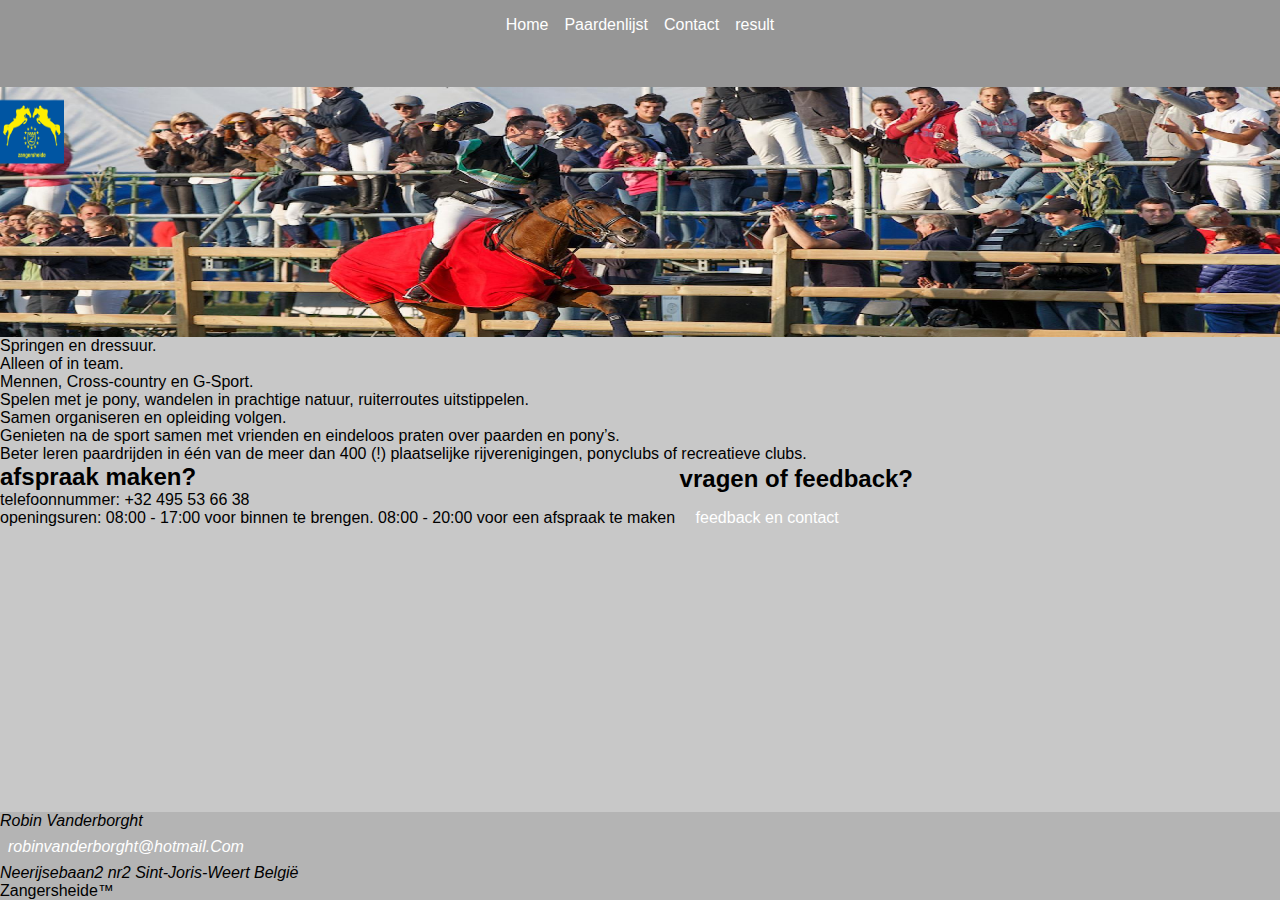
<file: website_beter/web/index.html>
<!DOCTYPE html>
<html lang="nl">
<head>
    <meta charset="UTF-8">
    <title>PaardrijCompetitie</title>
    <link rel="stylesheet" type="text/css" href="css/css.css">
</head>
<body>
    <header>
        <nav>
            <ul>
                <li> <a href="index.html"> Home</a> </li>
                <li> <a href="paarden_toevoeging.html"> Paardenlijst</a> </li>
                <li> <a href="contact.html"> Contact</a> </li>
                <li> <a href="result.jsp"> result</a> </li>
            </ul>
        </nav>
    <h1>index</h1>
        <span>
        <img id="logo_img" src="images/logo.png" alt="logo">
    </span>
    </header>
    <aside>
        <img id="paard" src="images/Mertens_Paard.jpg" alt="ruiter op paard">
    </aside>
    <section>
        <p>Springen en dressuur.</p>
        <p>Alleen of in team.</p>
        <p> Mennen, Cross-country en G-Sport.</p>
        <p> Spelen met je pony, wandelen in prachtige natuur, ruiterroutes uitstippelen.</p>
        <p> Samen organiseren en opleiding volgen.</p>
        <p> Genieten na de sport samen met vrienden en eindeloos praten over paarden en pony’s.</p>
        <p> Beter leren paardrijden in één van de meer dan 400 (!) plaatselijke rijverenigingen, ponyclubs of recreatieve clubs.</p>
    </section>
    <section>
        <h2>
            afspraak maken?
        </h2>
        <p>
            telefoonnummer: +32 495 53 66 38
        </p>
        <p>
            openingsuren: 08:00 - 17:00 voor binnen te brengen. 08:00 - 20:00 voor een afspraak te maken
        </p>
    </section>
    <section>
        <h2>
            vragen of feedback?
        </h2>
        <nav>
            <ul>
                <li><a href="contact.html">feedback en contact</a> </li>
            </ul>
        </nav>
    </section>
    <footer>
        <address>
            <p>Robin Vanderborght <a href="mailto: robinvanderborght@hotmail.com"> robinvanderborght@hotmail.Com</a> </p>
            <p>Neerijsebaan2 nr2 Sint-Joris-Weert België</p>
        </address>
        <p>Zangersheide™</p>
    </footer>

</body>
</html>
</file>
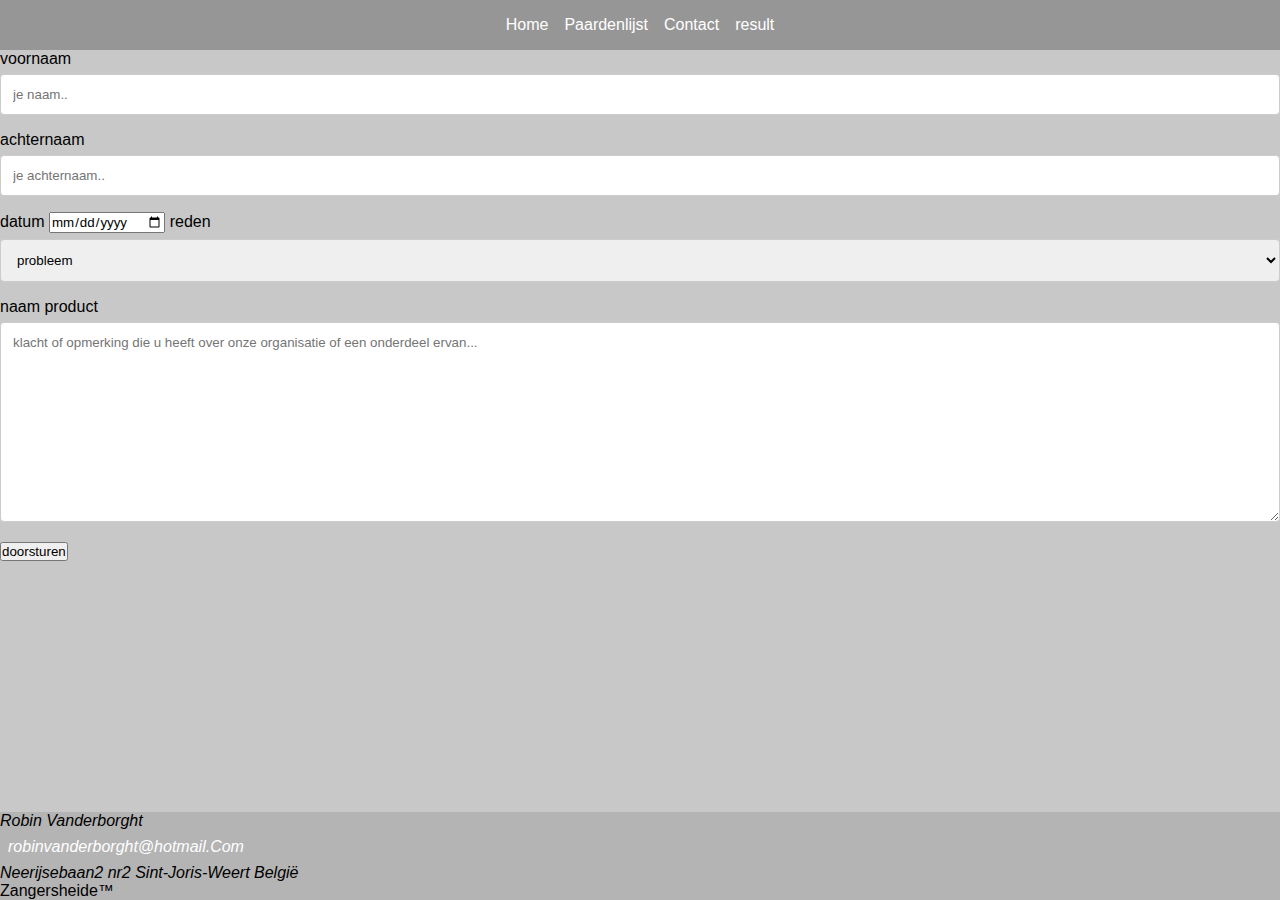
<file: website_beter/web/contact.html>
<!DOCTYPE html>
<html lang="en">
<head>
    <meta charset="UTF-8">
    <title>PaardrijCompetitie</title>
    <link rel="stylesheet" type="text/css" href="css/css.css">

</head>
<body>
<header>
    <nav>
        <ul>
            <li> <a href="index.html"> Home</a> </li>
            <li> <a href="paarden_toevoeging.html"> Paardenlijst</a> </li>
            <li> <a href="contact.html"> Contact</a> </li>
            <li> <a href="result.jsp"> result</a> </li>
        </ul>
    </nav>
</header>
<form>
    <label for="voornaam">voornaam</label>
    <input type="text" id="voornaam" name="voornaam" placeholder="je naam.." required>

    <label for="achternaam">achternaam</label>
    <input type="text" id="achternaam" name="achternaam" placeholder="je achternaam.." required>

    <label for="datum">datum</label>
    <input type="date" id="datum" name="datum" placeholder="gewenste datum.." required>

    <label for="reden">reden</label>
    <select id="reden" name="reden" required>
        <option value="probleem">probleem</option>
        <option value="product kopen">product kopen</option>
        <option value="afspraak maken">afspraak maken</option>
    </select>

    <label for="naam product">naam product</label>
    <textarea id="naam product" name="naam product" placeholder="klacht of opmerking die u heeft over onze organisatie of een onderdeel ervan..." style="height:200px"></textarea>

    <button type="submit">doorsturen</button>
</form>
<footer>
    <address>
        <p>Robin Vanderborght <a href="mailto robinvanderborght@hotmail.com"> robinvanderborght@hotmail.Com</a> </p>
        <p>Neerijsebaan2 nr2 Sint-Joris-Weert België</p>
    </address>
    <p>Zangersheide™</p>
</footer>

</body>
</html>
</file>
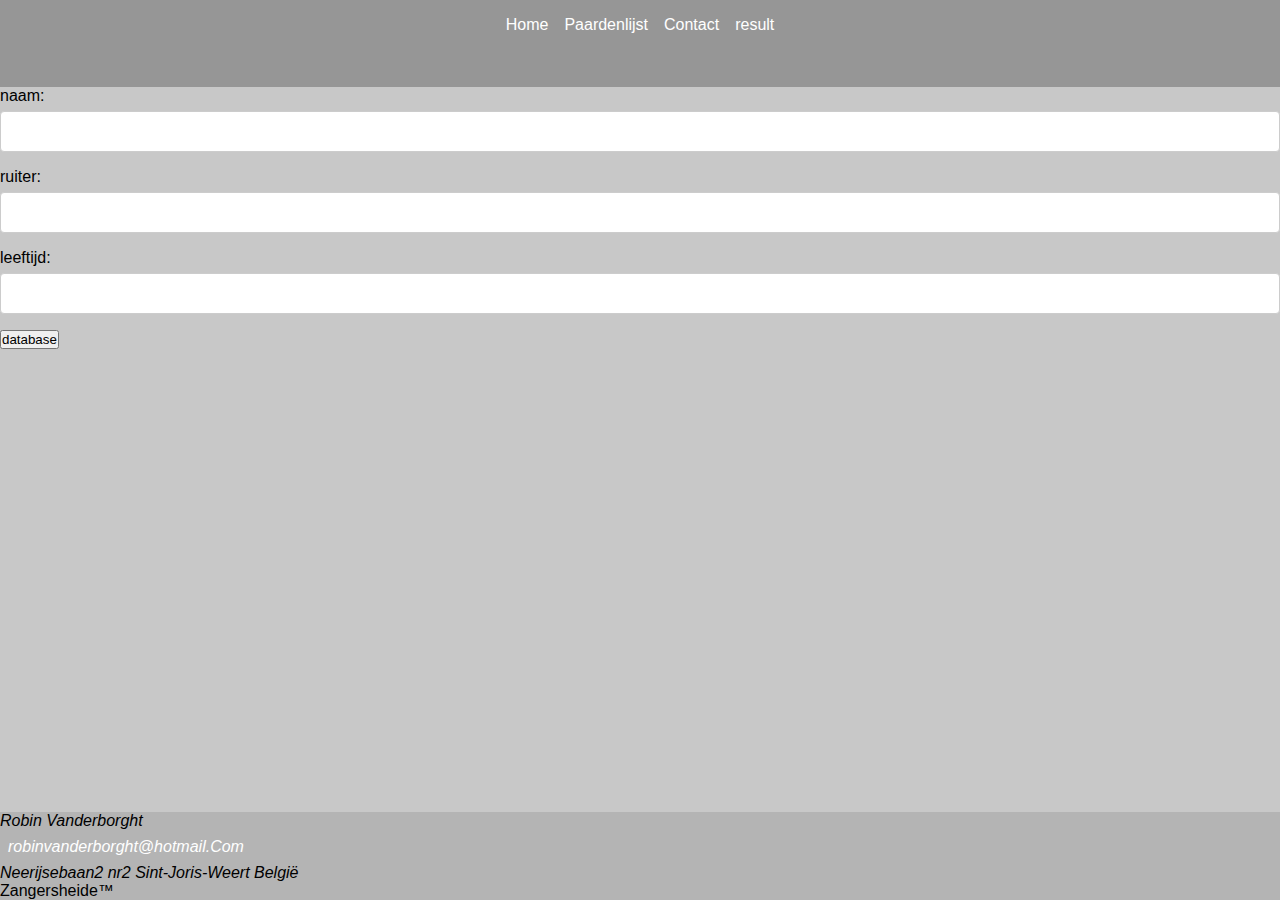
<file: website_beter/web/paarden_toevoeging.html>
<!DOCTYPE html>
<html lang="en">
<head>
    <meta charset="UTF-8">
    <title>PaardrijCompetitie</title>
    <link rel="stylesheet" type="text/css" href="css/css.css">

</head>
<body>
<header>
    <nav>
        <ul>
            <li> <a href="index.html"> Home</a> </li>
            <li> <a href="paarden_toevoeging.html"> Paardenlijst</a> </li>
            <li> <a href="contact.html"> Contact</a> </li>
            <li> <a href="result.jsp"> result</a> </li>
        </ul>
    </nav>
    <h1>Paarden Toevoeging</h1>
</header>
<form name="paarden_database" method="post" action="src/Servlet/Servlet">
    naam: <input type="text" name="naam"required/> <br/>
    ruiter: <input type="text" name="ruiter"required/> <br/>
    leeftijd: <input type="text" name="leeftijd"required/> <br/>
    <input type="submit" value="database" />
</form>
<footer>
    <address>
        <p>Robin Vanderborght <a href="mailto robinvanderborght@hotmail.com"> robinvanderborght@hotmail.Com</a> </p>
        <p>Neerijsebaan2 nr2 Sint-Joris-Weert België</p>
    </address>
    <p>Zangersheide™</p>
</footer>



</body>
</html>
</file>
<file: website_beter/web/css/css.css>
* {
    margin: 0;
    padding: 0;
    box-sizing: border-box;
    font-family: Arial,sans-serif;
}

a {
    text-decoration: none;
    display: flex;
    padding: 0.5rem;
    color: #ffffff;
    transition: background-color 1s;
    flex-wrap: wrap;
}

header ul{
    list-style-type: none;
    justify-content: space-between;
}

a:hover {
    background-color: black;
}

a:active {
    background-color: yellow;
}

a:current {
    background-color: yellow;
}

body {
    background-color: rgb(200,200,200);
}

img {
    position: relative;
}

footer {
    background-color: rgb(180,180,180);
    width: 100%;
    position: absolute;
    bottom: 0;
}

header {
    background-color: rgb(150,150,150);
}

section nav ul li {
    text-decoration: none;
    display: block;
    padding: 0.5rem;
    color: rgb(0,0,255);
    transition: background-color 1s;
}

section {
    display: grid;
    grid-column-start: auto;
    grid-column-end: auto;
}

@media screen and (min-width: 1000px) {
    header ul {
        display: flex;
        flex-direction: row;
        align-items: center;
        text-decoration: none;
        padding: 0.5rem;
        color: #ffffff;
        transition: background-color 1s;
        flex-wrap: wrap;
        justify-content: center;
    }
}

#logo_img {
    position: absolute;
    float: left;
    width: 5%;
    height: 10%;
}

#paard {
    background-size: cover;
    z-index: -1;
    display:block;
    width: 100%;
    height: 250px;
}

body section {
    display:inline-block;
}

input[type=text], select, textarea {
    width: 100%;
    padding: 12px;
    border: 1px solid #ccc;
    border-radius: 4px;
    box-sizing: border-box;
    margin-top: 6px;
    margin-bottom: 16px;
}

.aanbod {
    position: relative;
    bottom: 0;
}

h1 {
    visibility: hidden;
}
</file>
